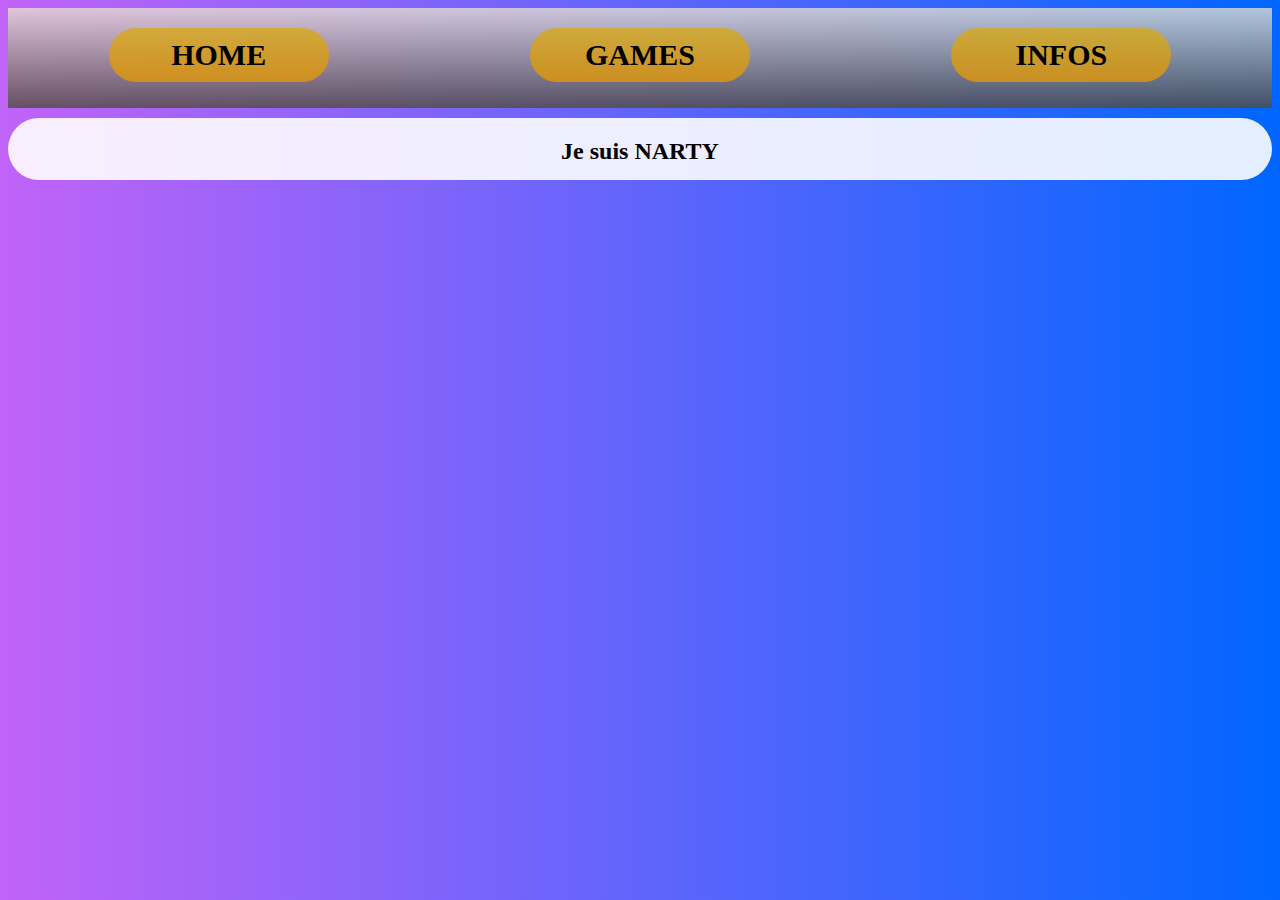
<file: Index.html>
<!DOCTYPE html>
<html>
    <head>
        <meta charset="utf-8" />
        <link rel="stylesheet" href="Base.css"/>
        <link rel="stylesheet" href="Home.css"/>
        <title>Narty's Activities</title>
    </head>

    <body>
        <header>
            <nav>
                <section class="nav">
                    <h1><a href="" title="C'est vraiment bien" target="_blank">HOME</a></h1>
                </section>

                <section class="nav">
                    <h1><a href="" title="C'est vraiment bien" target="_blank">GAMES</a></h1>
                </section>

                <section class="nav">
                    <h1><a href="" title="C'est vraiment bien" target="_blank">INFOS</a></h1>
                </section>
            </nav>
        </header>

        <section id="qui">
            <h2 id="moi">Je suis <span>NARTY</span></h2>
        </section>
        
        
    </body>
    </html>
</file>
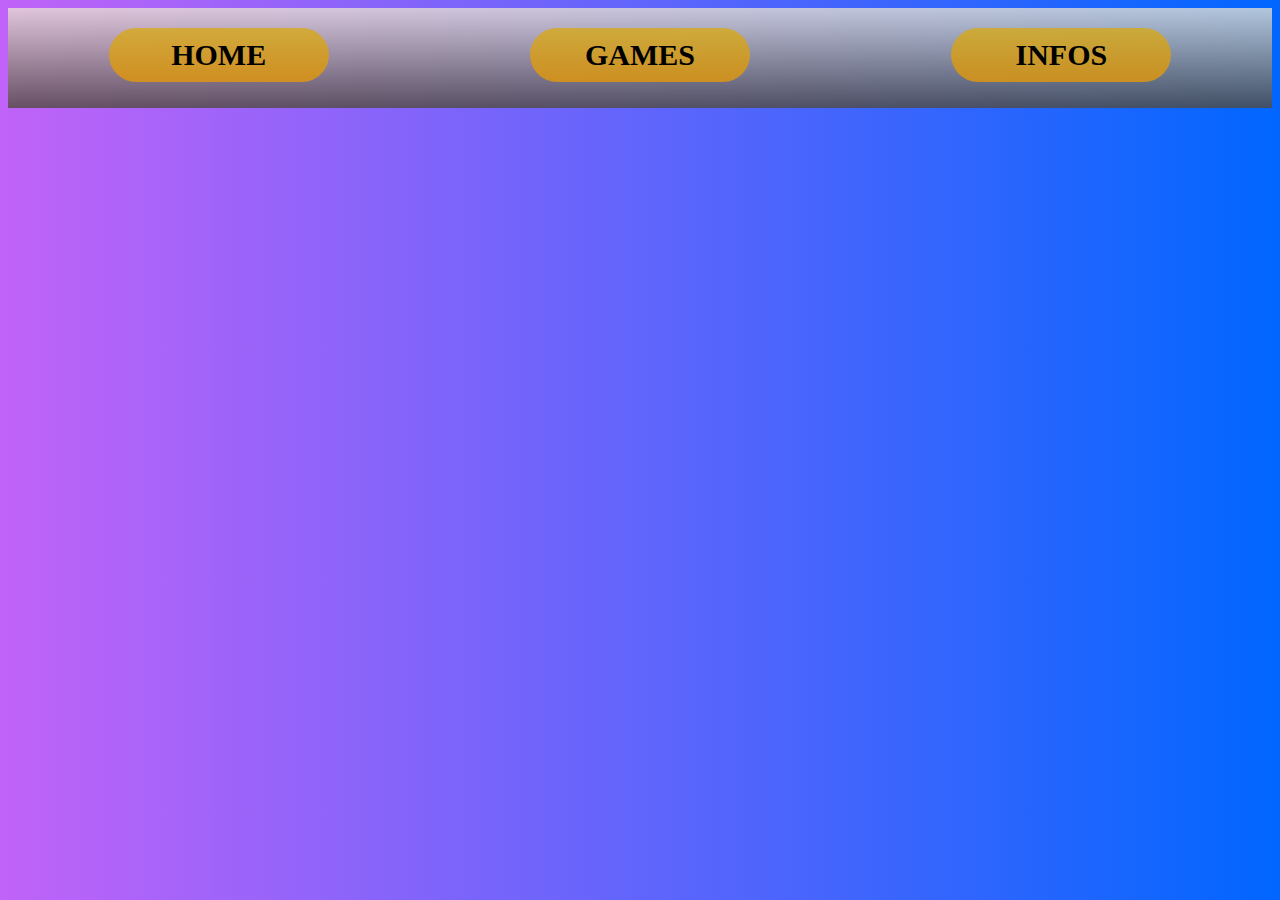
<file: base.html>
<!DOCTYPE html>
<html>
    <head>
        <meta charset="utf-8" />
        <link rel="stylesheet" href="Base.css"/>
        <title>Narty's Activities</title>
    </head>

    <body>
        <header>
            <nav>
                <section class="nav">
                    <h1><a href="" title="C'est vraiment bien" target="_blank">HOME</a></h1>
                </section>

                <section class="nav">
                    <h1><a href="" title="C'est vraiment bien" target="_blank">GAMES</a></h1>
                </section>

                <section class="nav">
                    <h1><a href="" title="C'est vraiment bien" target="_blank">INFOS</a></h1>
                </section>
            </nav>
        </header>

        
        
        
    </body>
    </html>
</file>
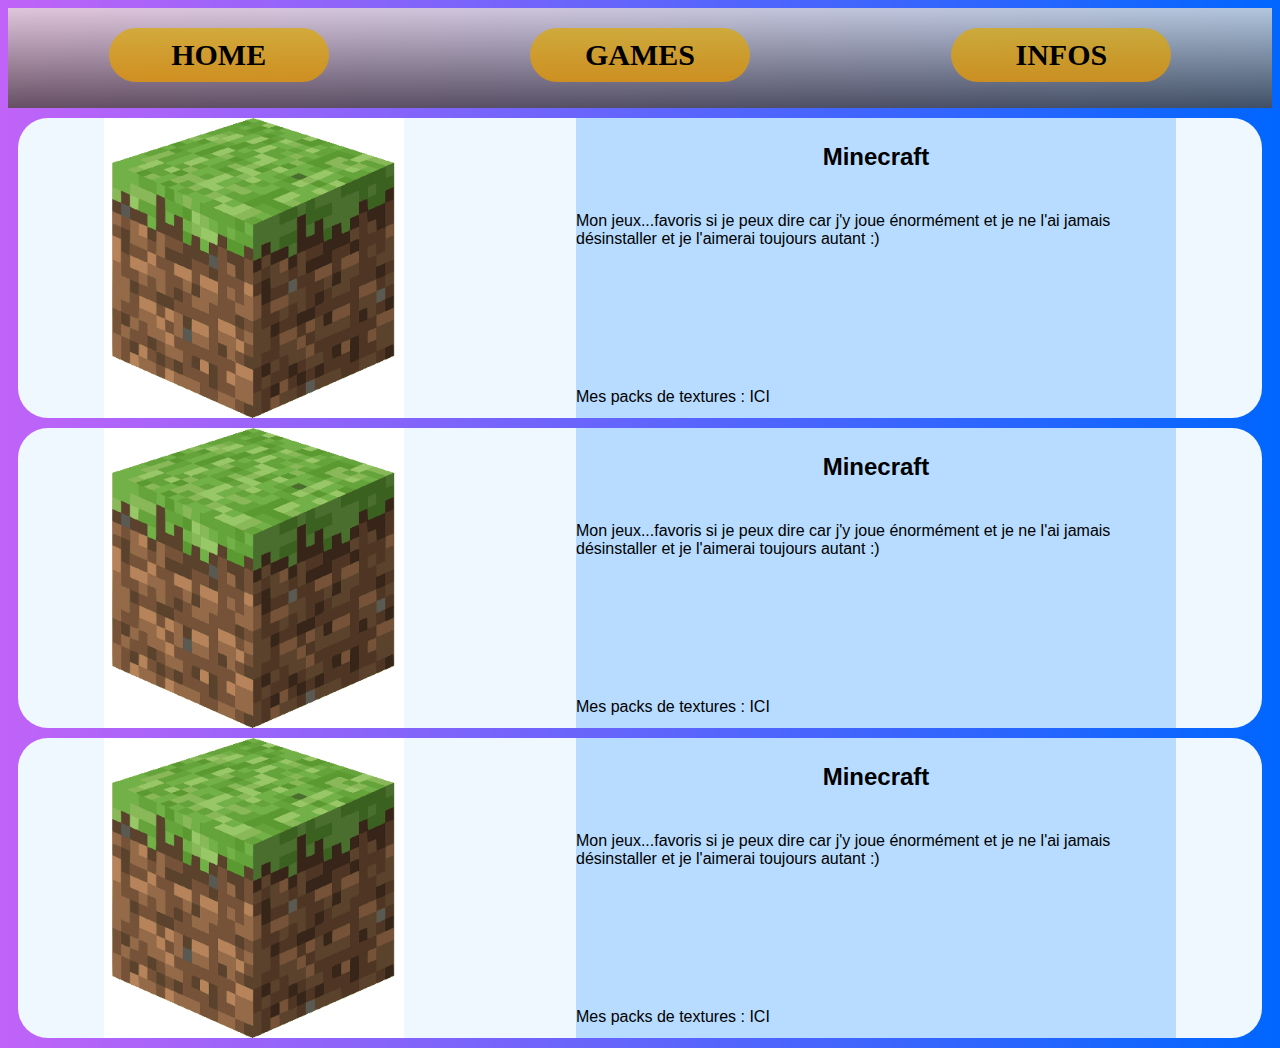
<file: Games.html>
<!DOCTYPE html>
<html>
    <head>
        <meta charset="utf-8" />
        <link rel="stylesheet" href="Base.css"/>
        <link rel="stylesheet" href="games.css"/>
        <title>Narty's Activities</title>
    </head>

    <body>
        <header>
            <nav>
                <section class="nav">
                    <h1><a href="index.html" title="C'est vraiment bien">HOME</a></h1>
                </section>

                <section class="nav">
                    <h1><a href="Games.html" title="C'est vraiment bien">GAMES</a></h1>
                </section>

                <section class="nav">
                    <h1><a href="" title="C'est vraiment bien">INFOS</a></h1>
                </section>
            </nav>
        </header>

        <section class="jeux">
            <img src="Image/minecraft.png" alt="moi" title="MOI" class="pP">
            <div class="infos">
                <h2 class="title">Minecraft</h2>
                <div class="text">
                    <p>Mon jeux...favoris si je peux dire car j'y joue énormément et je ne l'ai jamais désinstaller et je l'aimerai toujours autant :)</p>
                    <br/>
                    <br/>
                    <br/>
                    <br/>
                    <br/>
                    <br/>
                    <p class="install">Mes packs de textures : <a href="https://mega.nz/file/ZMd1HbTR#3bwaXffs798P8ARugYM372Nhk15PCsjOUsNnqDFQsNc" title="wow" target="_blank">ICI</a></p>
                </div>
            </div>
        </section>

        <section class="jeux">
            <img src="Image/minecraft.png" alt="moi" title="MOI" class="pP">
            <div class="infos">
                <h2 class="title">Minecraft</h2>
                <div class="text">
                    <p>Mon jeux...favoris si je peux dire car j'y joue énormément et je ne l'ai jamais désinstaller et je l'aimerai toujours autant :)</p>
                    <br/>
                    <br/>
                    <br/>
                    <br/>
                    <br/>
                    <br/>
                    <p class="install">Mes packs de textures : <a href="" title="wow">ICI</a></p>
                </div>
            </div>
        </section>

        <section class="jeux">
            <img src="Image/minecraft.png" alt="moi" title="MOI" class="pP">
            <div class="infos">
                <h2 class="title">Minecraft</h2>
                <div class="text">
                    <p>Mon jeux...favoris si je peux dire car j'y joue énormément et je ne l'ai jamais désinstaller et je l'aimerai toujours autant :)</p>
                    <br/>
                    <br/>
                    <br/>
                    <br/>
                    <br/>
                    <br/>
                    <p class="install">Mes packs de textures : <a href="" title="wow">ICI</a></p>
                </div>
            </div>
        </section>
        
        
        
    </body>
    </html>
</file>
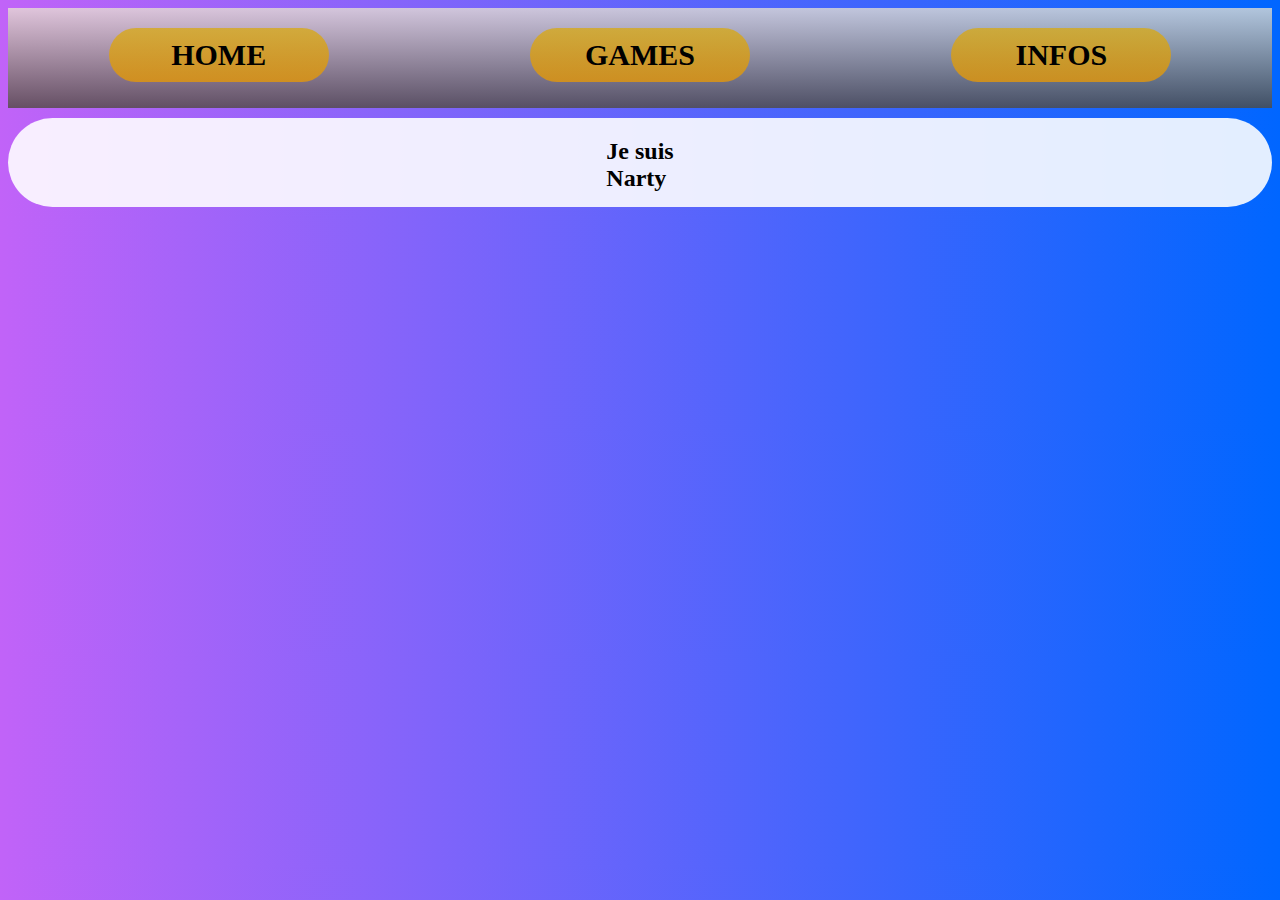
<file: Main.html>
<!DOCTYPE html>
<html>
    <head>
        <meta charset="utf-8" />
        <link rel="stylesheet" href="Base.css"/>
        <link rel="stylesheet" href="Home.css"/>
        <title>Narty's Activities</title>
    </head>

    <body>
        <header>
            <nav>
                <section class="nav">
                    <h1><a href="" title="C'est vraiment bien" target="_blank">HOME</a></h1>
                </section>

                <section class="nav">
                    <h1><a href="" title="C'est vraiment bien" target="_blank">GAMES</a></h1>
                </section>

                <section class="nav">
                    <h1><a href="" title="C'est vraiment bien" target="_blank">INFOS</a></h1>
                </section>
            </nav>
        </header>

        <section id="qui">
            <h2 id="moi">Je suis <div>Narty</div></h2>
        </section>
        
        
    </body>
    </html>
</file>
<file: Base.css>
nav
{
    display: flex;
    justify-content: space-around;
    background-image:
    linear-gradient(to top, rgba(80, 74, 63, 0.801), rgba(235, 229, 210, 0.753));
    height: 100px;
    align-items: center;
}

.nav
{
    width: 300px;
    height: 75px;
    /*background-color: rgba(127, 255, 212, 0.199);*/
    border-radius: 10px;
}

h1
{
    text-align: center;
    min-width: 50px;
    max-width: 200px;
    margin: 7px auto 0 auto;
    padding: 10px 10px 10px 10px;
    background-image:
    linear-gradient(to top, rgba(228, 151, 9, 0.801), rgba(216, 169, 16, 0.753));
    border-radius: 120px;
    font-size: 30px;
}

h1:hover
{
    background-color: rgb(168, 67, 0);
}

a
{
    text-decoration: none;
    color: black;
}

a:hover
{
    color: brown;
}

a:visited
{
    color: black;
}

a:focus
{
    color: black;
}

p
{
    font-family: 'Trebuchet MS', 'Lucida Sans Unicode', 'Lucida Grande', 'Lucida Sans', Arial, sans-serif;
    color: black;
}

body
{
    background: linear-gradient(to left, rgb(0, 102, 255), rgb(193, 99, 248));
}
</file>
<file: Home.css>
#qui
{
    background-color: rgba(255, 255, 255, 0.89);
    height: fit-content;
    width: auto;
    border-color: black;
    padding: 10px 10px 10px 10px;
    margin: 10px auto 10px auto;
    border-radius: 50px;
}

#moi
{
    margin: 5px auto 5px auto;
    padding-top: 5px;
    width: fit-content;
    align-items: center;
}


a:link 
{ 
 text-decoration:none; 
} 

ul
{
    list-style:none;
}

.aa
{
    background-color: rgba(230, 109, 109, 0.363);
    padding: 5px 5px 5px 5px;
    border-radius: 10px;
}

.aa:hover
{
    background-color: rgba(236, 56, 56, 0.795);
}

#boite1
{
    display: flex;
    justify-content: space-around;
}

p
{
    font-size: 20px;
}

#vi
{
    text-align: center;
}

#presentation
{
    border: 3px rgb(255, 145, 0) solid ;
    padding: 0px 0px 0px 0px;
    background-color: rgb(39, 39, 39);
    border-radius: 5px;
}

#cont
{
    min-width: 1000px;
    max-width: 800px;
    width: auto;
    height: fit-content;
    background: linear-gradient(to left, rgb(219, 219, 219), rgb(197, 197, 197));
    padding-left: 5px;
    padding-bottom: 10px;
    margin: auto auto 0px auto;
    border-radius: 6px;
}

#contact
{
    height: 500px;
    display: flex;
}

.overf
{
    text-align: center;
    width: auto;
    margin: auto;
    font-size: 15px;
}
</file>
<file: games.css>
@font-face {
    font-family: 'kaushan';
    src: url('font/kaushanscript-regular-webfont.woff2') format('woff2'),
         url('font/kaushanscript-regular-webfont.woff') format('woff');
    font-weight: normal;
    font-style: normal;

}

@font-face {
    font-family: 'history';
    src: url('font/historybegindemoregular-webfont.woff2') format('woff2'),
         url('font/historybegindemoregular-webfont.woff') format('woff');
    font-weight: normal;
    font-style: normal;

}

.jeux
{
    background-color: aliceblue;
    margin: 10px 10px 10px 10px;
    border-radius: 30px;
    height: 300px;
    width: auto;

    display: flex;
    justify-content: space-around;
    align-items: center;
}

.pP
{
    height: 300px ;
    width: 300px;
    background-color: rgb(87, 87, 87);
}

.title
{
    text-align: center;
    font-family:Verdana, Geneva, Tahoma, sans-serif;
    padding: 5px 5px 5px 5px;
}

.text
{
    display: flex;
    flex-direction: column;
    align-content:flex-end;
    height: 220px;
    /*background-color: blueviolet;*/
}

.infos
{
    height: 300px;
    width: 600px;
    background-color: rgba(87, 174, 255, 0.37);
}
</file>
